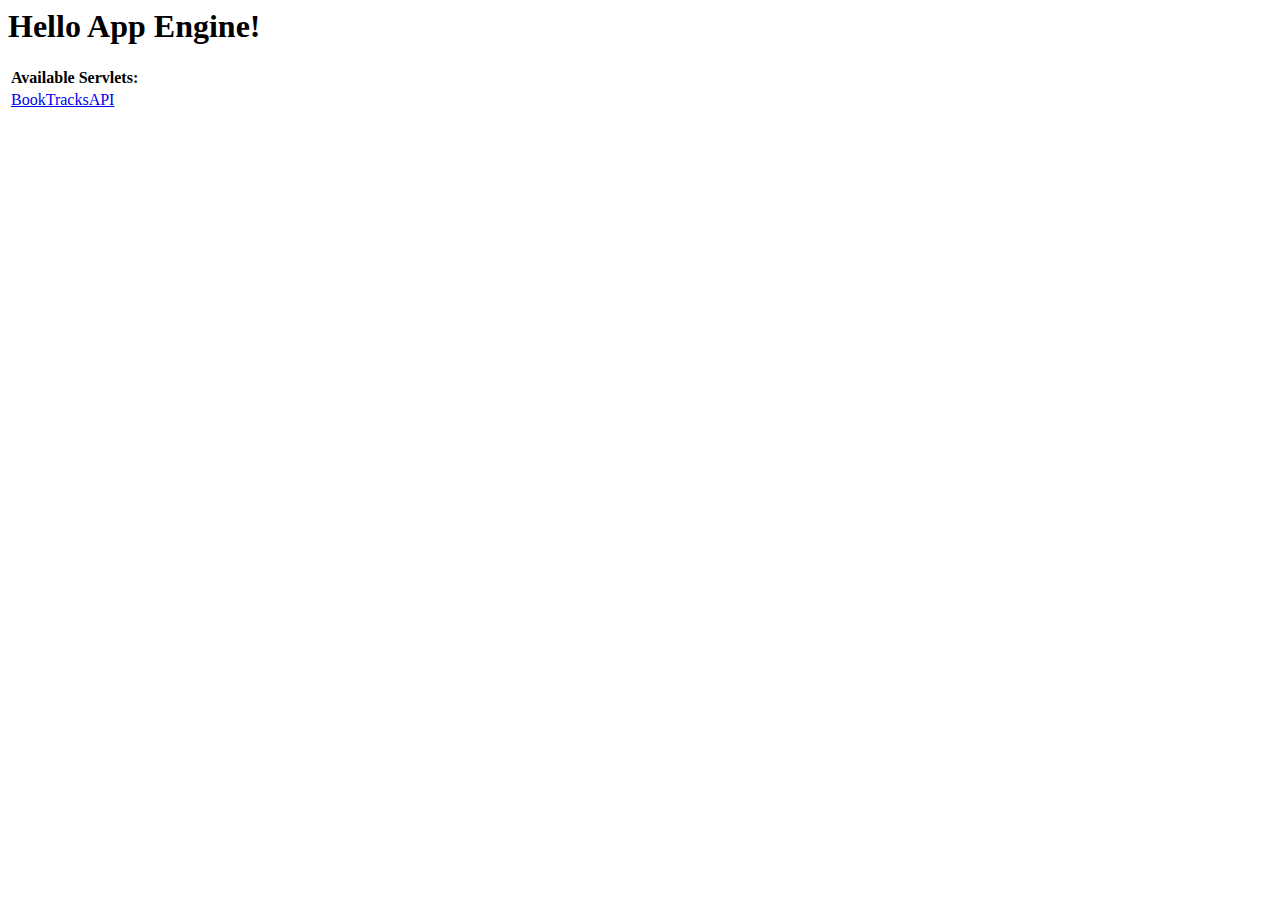
<file: BookTracksAPI/war/index.html>
<!DOCTYPE HTML PUBLIC "-//W3C//DTD HTML 4.01 Transitional//EN">
<!-- The HTML 4.01 Transitional DOCTYPE declaration-->
<!-- above set at the top of the file will set     -->
<!-- the browser's rendering engine into           -->
<!-- "Quirks Mode". Replacing this declaration     -->
<!-- with a "Standards Mode" doctype is supported, -->
<!-- but may lead to some differences in layout.   -->

<html>
  <head>
    <meta http-equiv="content-type" content="text/html; charset=UTF-8">
    <title>Hello App Engine</title>
  </head>

  <body>
    <h1>Hello App Engine!</h1>
	
    <table>
      <tr>
        <td colspan="2" style="font-weight:bold;">Available Servlets:</td>        
      </tr>
      <tr>
        <td><a href="booktracksapi">BookTracksAPI</a></td>
      </tr>
    </table>
  </body>
</html>
</file>
